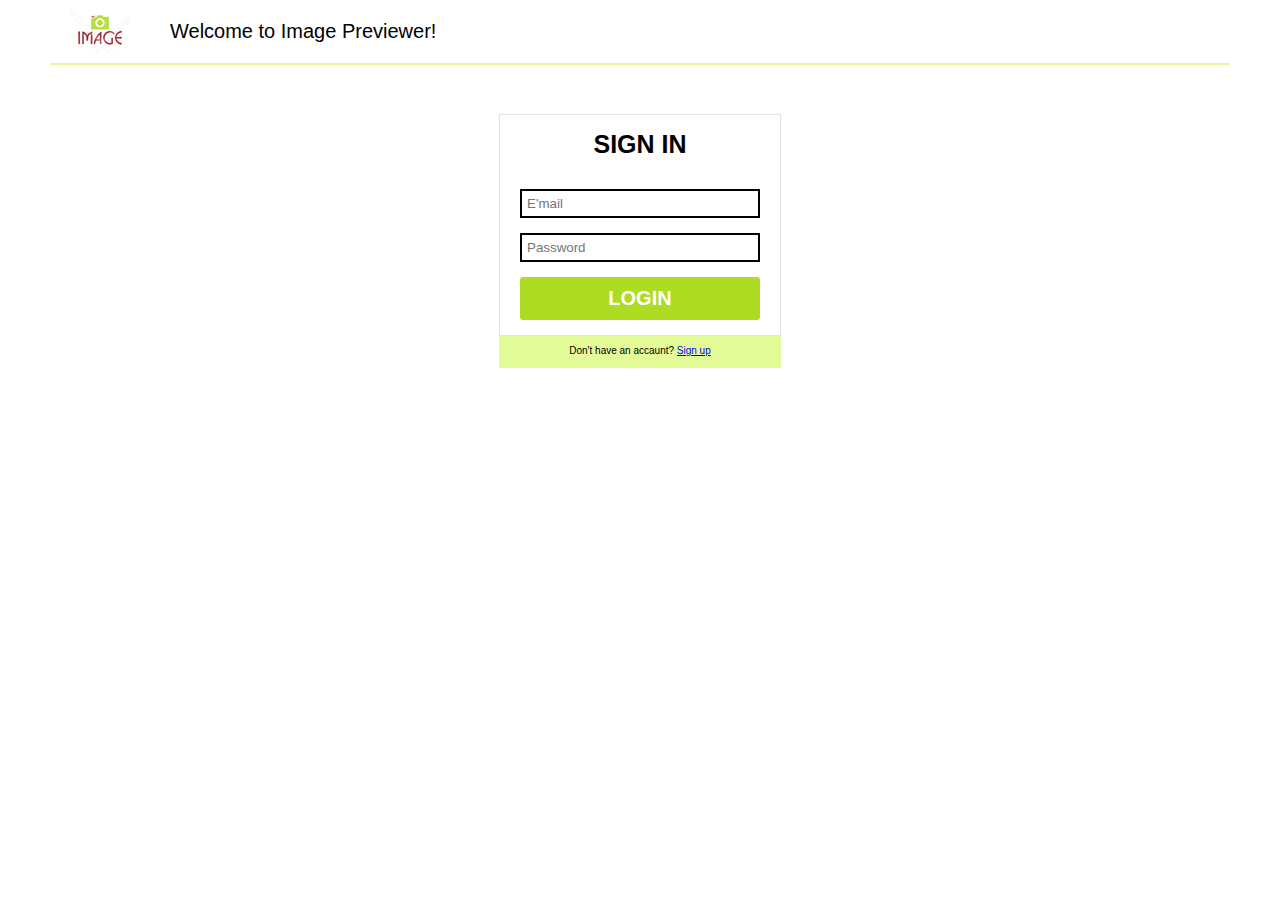
<file: login.html>
<!doctype html>

<html lang="ru">
<head>
  <meta charset="utf-8">
  <title>Sign in page</title>
  <link rel="stylesheet" href="css/sign.css?v=1.0" type='text/css'>
 <script >
   	function autoriz() {
	var email = document.getElementById("email").value;
	var password = document.getElementById("password").value;
	localStorage.setItem("email",email);
	localStorage.setItem("password",password);
	}
	</script>
</head>

<body>

<div class = "wrapper">

    <header class = "header">  

		    <div class = "header__logo"><img src = "img/logo.png" alt="Image previewer Х" class = "header__logo-img"></div>
		    <div class = "header__text">
	            <span class = "header__greeting">Welcome to Image Previewer!</span>
	        </div>

    </header>

    <main>

    
		
	  <div class="signin-wrapper">	
		<div class="contacts">	
		<form class = "signin" action="/Users/Nova/Desktop/Тестовое/index.html">	        
	        <span class = "contacts__title"> Sign in </span>                    
			<label class = "contacts__label" >
			    <input id="email" type="email" class = "contacts__item" placeholder = "E'mail" required >	
			</label> 					
	        <label class = "contacts__label">
			    <input id="password" type = "text" class = "contacts__item" placeholder = "Password" pattern="(?=^.{6,}$)((?=.*\d)|(?=.*\W+))(?![.\n])(?=.*[A-Z])(?=.*[a-z]).*" required>
			</label> 	                    
		    <label class = "contacts__label">
	            <input type="submit" class = "contacts__item_button" onclick="autoriz()" value="Login">
	        </label> 
	    </form>

	    </div>

		<div class="registration">
			<span class = "registration__sign-up"> Don't have an accaunt?  <a href="/Users/Nova/Desktop/Тестовое/signup.html" class="registration__sign-up_link"> Sign up </a> </span>
		</div>
	  </div>
    </main>
</div>
</body>		  
</html>
</file>
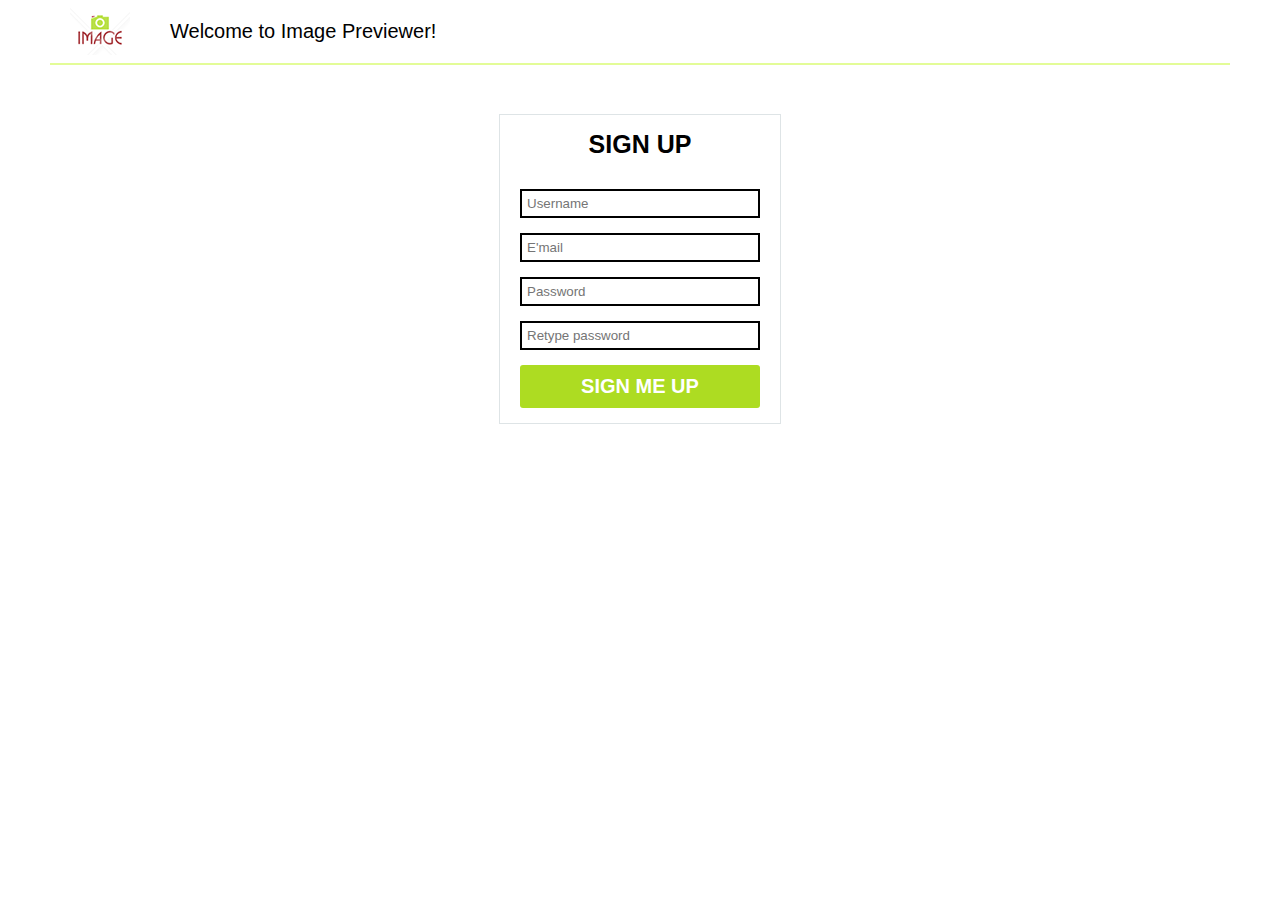
<file: signup.html>
<!doctype html>

<html lang="ru">
<head>
  <meta charset="utf-8">
  <title>Sign in page</title>
  <link rel="stylesheet" href="css/sign.css?v=1.0" type='text/css'>
  <script>
  	function register(){
  		var username = document.getElementById("username").value;
  		localStorage.setItem("username",username);
  	}
  </script>
</head>

<body>

<div class = "wrapper">

    <header class = "header">  

		    <div class = "header__logo"><img src = "img/logo.png" alt="Image previewer Х" class = "header__logo-img"></div>
		    <div class = "header__text">
	            <span class = "header__greeting">Welcome to Image Previewer!</span>
	        </div>

    </header>

  <main>

    <div class="signup-wrapper">	

		<div class="contacts">
	        <span class = "contacts__title"> Sign up </span>
	            <form class = "signup" action="/Users/Nova/Desktop/Тестовое/index.html">
                    <label class = "contacts__label">
			            <input id = "username" type = "text" class = "contacts__item" placeholder = "Username" pattern="^[a-zA-Z]+$" required>
			        </label>
			        <label class = "contacts__label" >
			            <input type="email" class = "contacts__item" placeholder = "E'mail" required>	
			        </label>				
	                <label class = "contacts__label">
			            <input type = "text" class = "contacts__item" placeholder = "Password" pattern="(?=^.{6,}$)((?=.*\d)|(?=.*\W+))(?![.\n])(?=.*[A-Z])(?=.*[a-z]).*" required>
			        </label> 
	                <label class = "contacts__label">
			            <input type = "text" class = "contacts__item" placeholder = "Retype password" pattern="(?=^.{6,}$)((?=.*\d)|(?=.*\W+))(?![.\n])(?=.*[A-Z])(?=.*[a-z]).*" required>
			        </label> 
		            <label class = "contacts__label">
	                    <input type="submit" class = "contacts__item_button" value="Sign me up" onclick="register()">
	                </label> 
		        </form>
		</div>
    
    </div>
  </main>
  </div>
</body>		  
</html>
</file>
<file: css/sign.css>
* 
{
  margin: 0;
  padding: 0;
}

.wrapper{
  font-family: Calibri Regular, sans-serif;
	max-width: 1180px;	
  min-width: 980px;
	margin: auto;
	padding-left: 10px;
	padding-right: 10px;
}

.clearfix::after {
  content: "";
  display: table;
  clear: both;
}

/*------------------HEADER------------------*/

.header{
  height: 63px;
  border-bottom: 2px solid #e3fc97;
}

.header__logo{
	float: left;
	margin: 5px 40px 5px 20px;
}

.header__text{
	padding-left: 120px;
	padding-top: 20px;
	padding-right: 10px;
	font-family: Comic Sans MS, sans-serif;
	font-size: 20px;
}


/*---------------------LOGIN----------------------*/

.signup-wrapper,
.signin-wrapper{
  margin-top: 50px;
}

.contacts{
  padding: 15px 20px;
  outline: 1px solid #dee4e6;
  width: 240px;
  background-color: white;
  margin: auto;
}

.contacts__title{
  padding-bottom: 15px;
  font-family: Docker, sans-serif;
  font-size: 25px;
  font-weight: bold;
  display: block;
  text-align: center;
  text-transform: uppercase;
}
  
.contacts__item{
  width: 226px;
  display: block;
  margin-top: 15px;
  padding: 5px 5px 5px 5px;
  border:2px solid;
  color: black;
}

.contacts__item:focus{
  outline: none;
  border:2px solid #292a25; /*!*/
}

.contacts__item_button{
  margin-top: 15px;
  padding: 10px 10px;
  border-radius: 3px;
  border: none;
  font-family: Docker, sans-serif;
  font-weight: bold;
  color: white;
  font-size: 20px;
  width: 240px;
  background-color: #addc22;
  text-transform: uppercase;
}

.contacts__item:valid{
  border:2px solid #c4f437;
  box-shadow: none;
}

.contacts__item_button:hover{
  background-color: #90be0b;
}

.contacts__item_button:focus{
  outline: none;
  background-color: #cff365;
}

.registration__sign-up{
  font-family: Docker, sans-serif;
  font-size: 10px;
}

.registration{
  padding-top: 5px;
  padding-bottom: 10px;
  text-align: center;
  width: 282px;
  background-color: #e3fc97;
  margin: auto;
}
</file>
